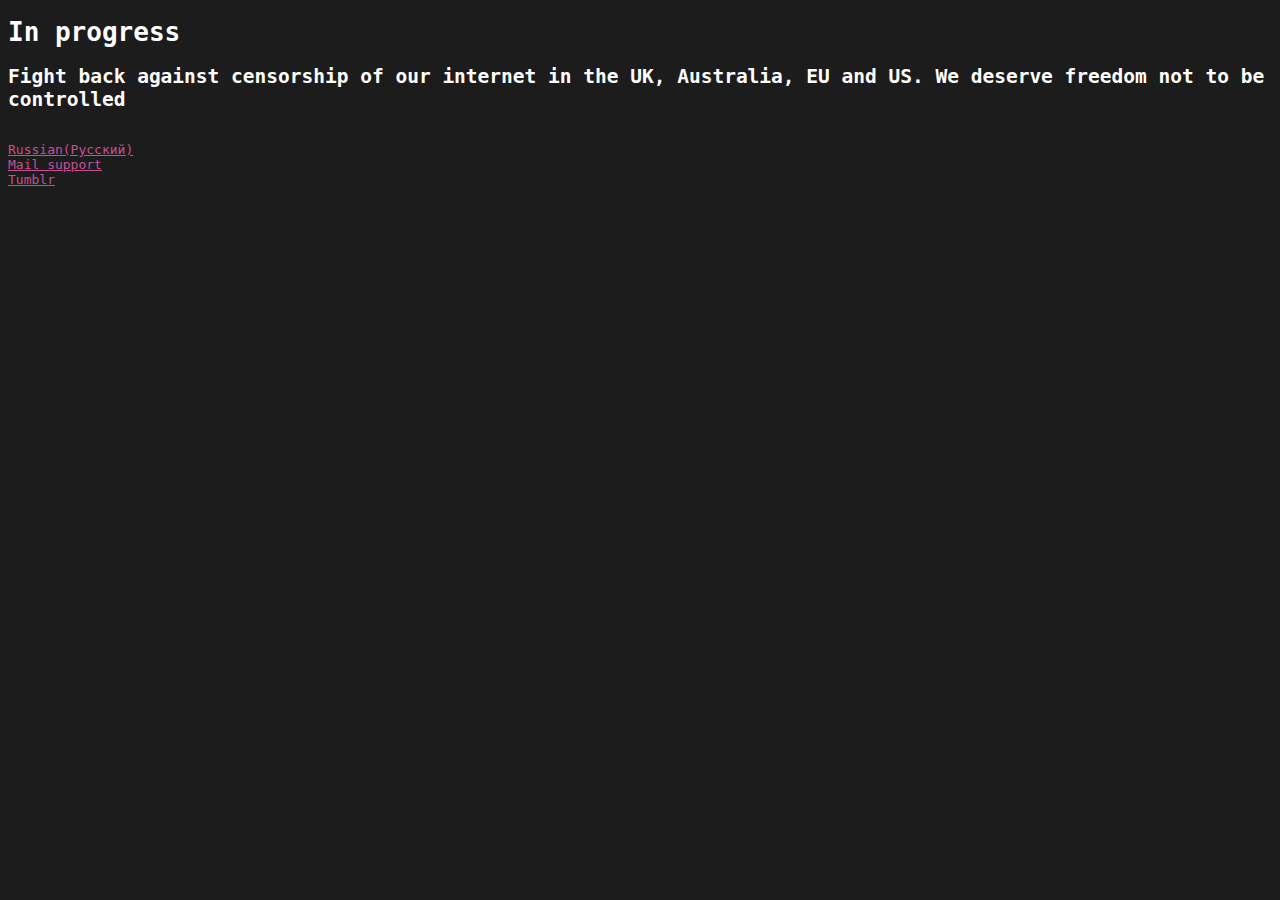
<file: index.html>
<!DOCTYPE html>
<html>
  <head>
    <meta charset="utf-8"/>
    <link rel="stylesheet" href="css/stylesheetindex.css"/>
    <meta name="viewport" content="width=device-width, initial-scale=1"/>
    <title>In progress</title>
  </head>
  <body>
    <h1 class="content">In progress</h1>
    <h2 class="content">Fight back against censorship of our internet in the UK, Australia, EU and US. We deserve freedom not to be controlled</h2>
    <br>
    <a class="purple" href="http://ru.a04.org">Russian(Русский)</a><br>
    <a class="purple" href="mailto:support@a04.org">Mail support</a><br>
    <a class="purple" href="https://www.tumblr.com/flowerminefield89">Tumblr</a>
  </body>
</html>
</file>
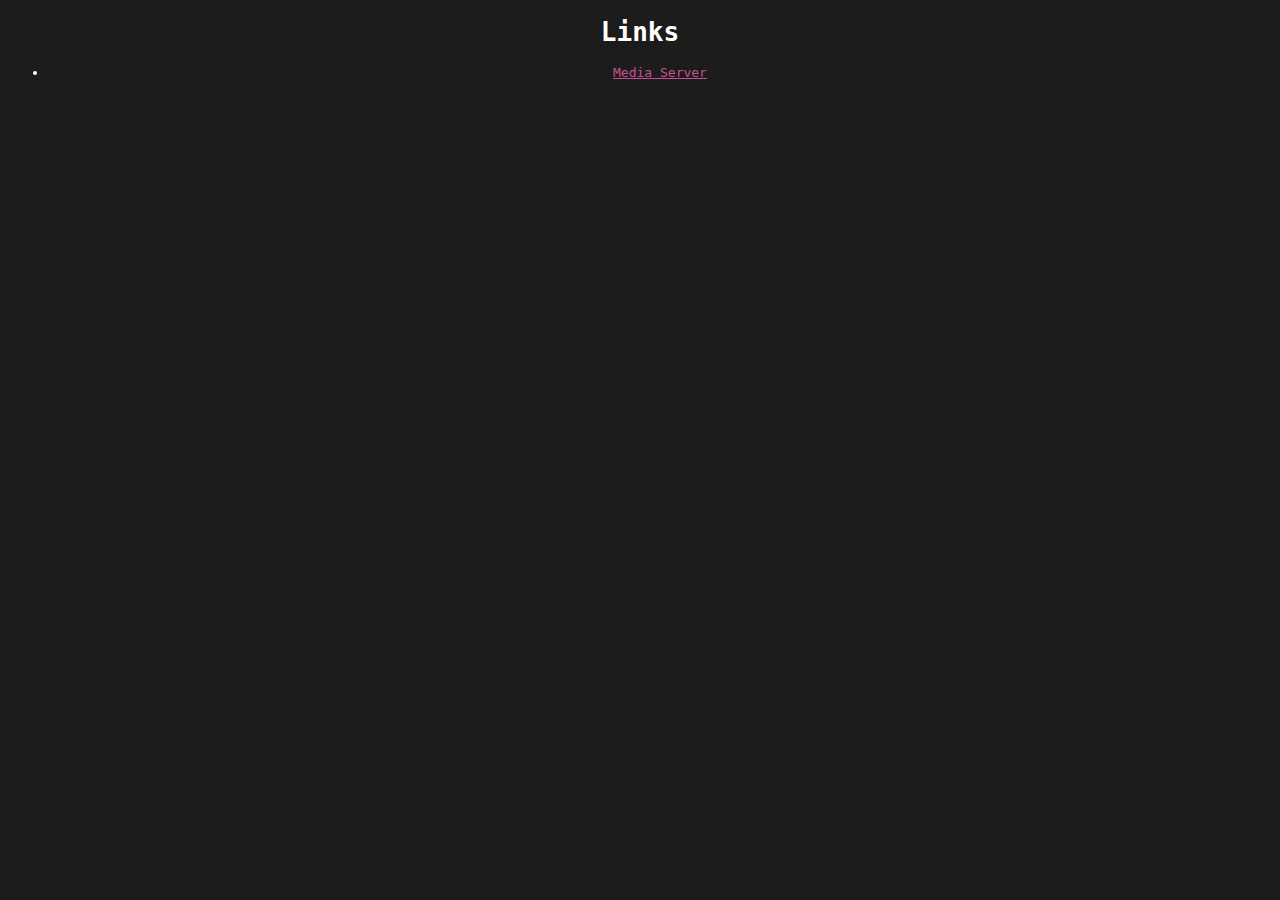
<file: links.html>
<!DOCTYPE html>
<html>

<head>
  <meta charset="utf-8" />
  <link rel="stylesheet" href="css/stylesheetindex.css" />
  <meta name="viewport" content="width=device-width, initial-scale=1" />
  <link rel="icon" href="img/favi.png" />
  <title>Links</title>
</head>

<body>
  <div style="text-align: center;">
    <h1 class="content">Links</h1>
    <ul class="content">
      <li><a class="purple" href="https://media.a04.org:8096">Media Server</a></li>
    </ul>
  </div>
</body>

</html>
</file>
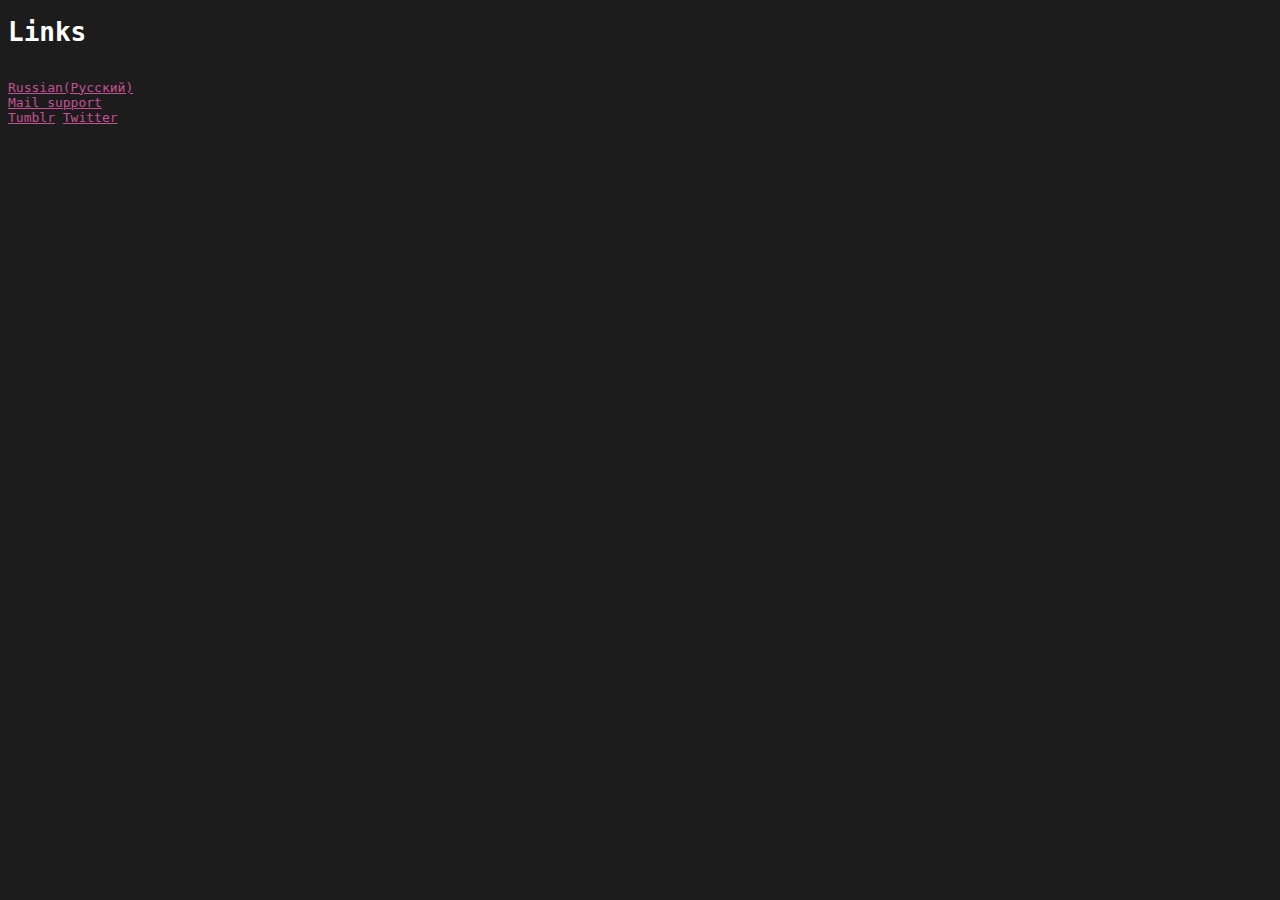
<file: maclink.html>
<!DOCTYPE html>
<html>
  <head>
    <meta charset="utf-8"/>
    <link rel="stylesheet" href="css/stylesheetindex.css"/>
    <meta name="viewport" content="width=device-width, initial-scale=1"/>
    <title>Links</title>
  </head>
  <body>
    <h1 class="content">Links</h1>
    <br>
    <a class="purple" href="http://ru.a04.org">Russian(Русский)</a><br>
    <a class="purple" href="mailto:support@a04.org">Mail support</a><br>
    <a class="purple" href="https://www.tumblr.com/flowerminefield89">Tumblr</a>
    <a class="purple" href="https://www.twitter.com/flowerminefield">Twitter</a>
  </body>
</html>
</file>
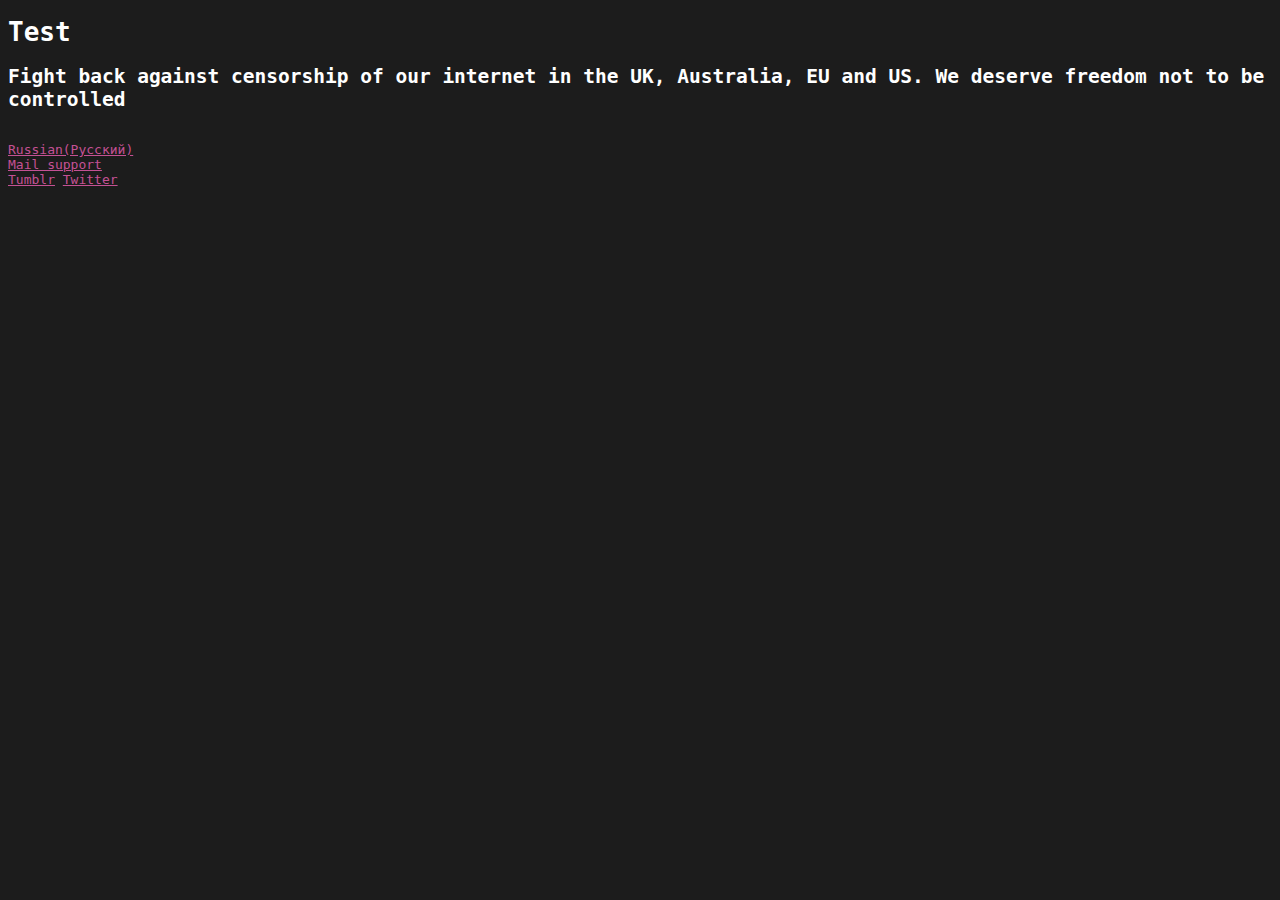
<file: test.html>
<!DOCTYPE html>
<html>
  <head>
    <meta charset="utf-8"/>
    <link rel="stylesheet" href="css/stylesheetindex.css"/>
    <meta name="viewport" content="width=device-width, initial-scale=1"/>
    <title>Test</title>
  </head>
  <body>
    <h1 class="content">Test</h1>
    <h2 class="content">Fight back against censorship of our internet in the UK, Australia, EU and US. We deserve freedom not to be controlled</h2>
    <br>
    <a class="purple" href="http://ru.a04.org">Russian(Русский)</a><br>
    <a class="purple" href="mailto:support@a04.org">Mail support</a><br>
    <a class="purple" href="https://www.tumblr.com/flowerminefield89">Tumblr</a>
    <a class="purple" href="https://www.twitter.com/flowerminefield">Twitter</a>
  </body>
</html>
</file>
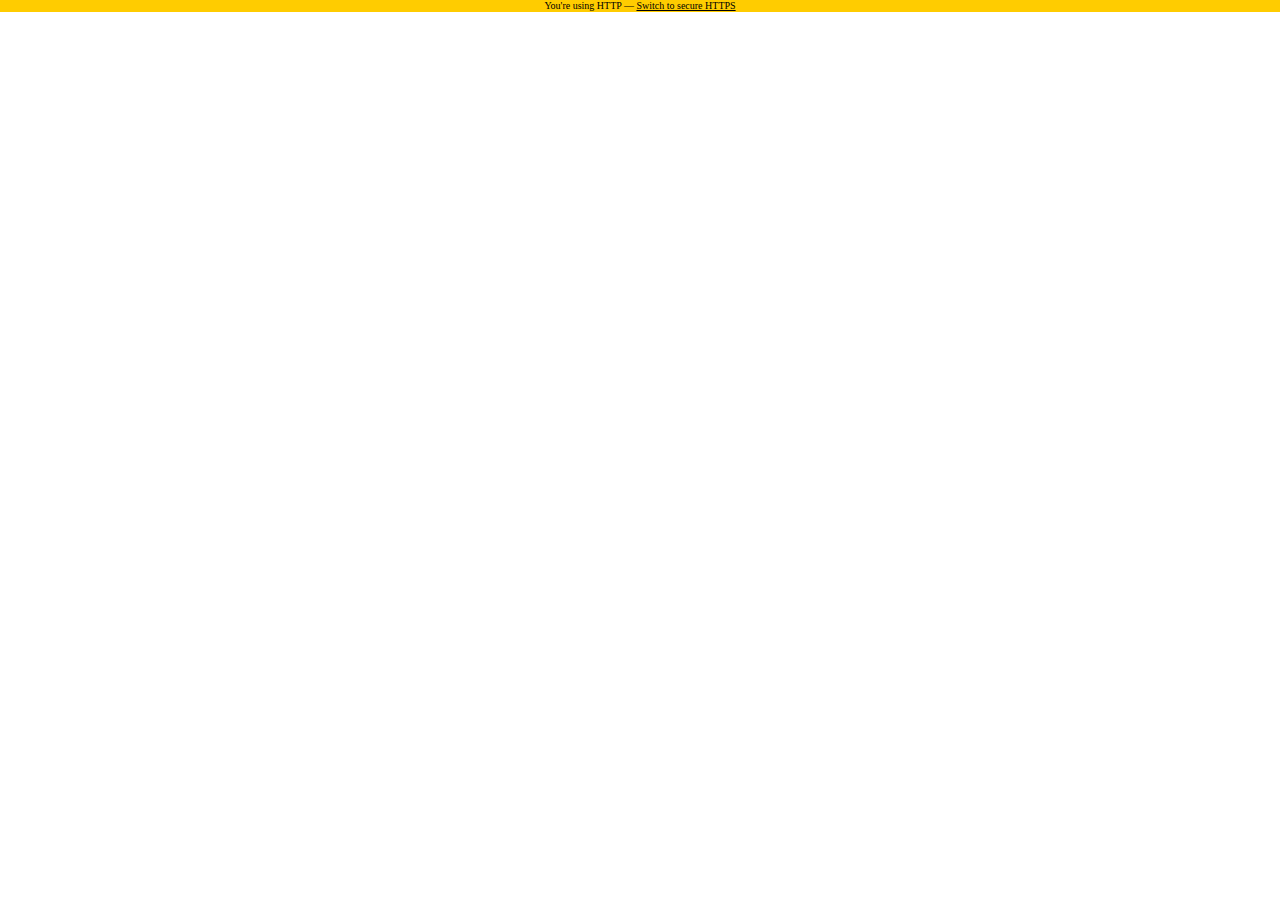
<file: trial.html>
<!DOCTYPE html>
<html>
<head>
  <meta charset="UTF-8">
  <title>HTTP to HTTPS Redirect Banner</title>
  <style>
    #https-banner {
      display: none;
      position: fixed;
      top: 0;
      left: 0;
      right: 0;
      height: 12px;
      background-color: #ffcc00;
      color: black;
      font-size: 10px;
      text-align: center;
      line-height: 12px;
      z-index: 9999;
    }
    #https-banner a {
      color: black;
      text-decoration: underline;
    }
  </style>
</head>
<body>

<div id="https-banner">
  You're using HTTP — <a href="" id="https-link">Switch to secure HTTPS</a>
</div>

<script>
  if (location.protocol === 'http:') {
    const banner = document.getElementById('https-banner');
    const link = document.getElementById('https-link');
    link.href = 'https://' + location.hostname + location.pathname + location.search + location.hash;
    banner.style.display = 'block';
  }
</script>

</body>
</html>
</file>
<file: css/stylesheetindex.css>
body {
  background-color: #1c1c1c;
  font-family: Monospace;
}
.content {
  color: #ffffff;
}
.gohome {
  color: #f7a7a7;
}
.purple {
  color: #c45194;
}

/* Styles for all screen sizes */
.image-container {
  text-align: center; /* Centers the image horizontally */
}

.responsive-image {
  max-width: 80%; /* Sets a default width for desktop */
  height: auto;  /* Maintains aspect ratio */
}

/* Styles specifically for mobile devices */
@media (max-width: 600px) {
  .responsive-image {
  max-width: 100%; /* Makes the image take up the full width on small screens */
  }
}
</file>
